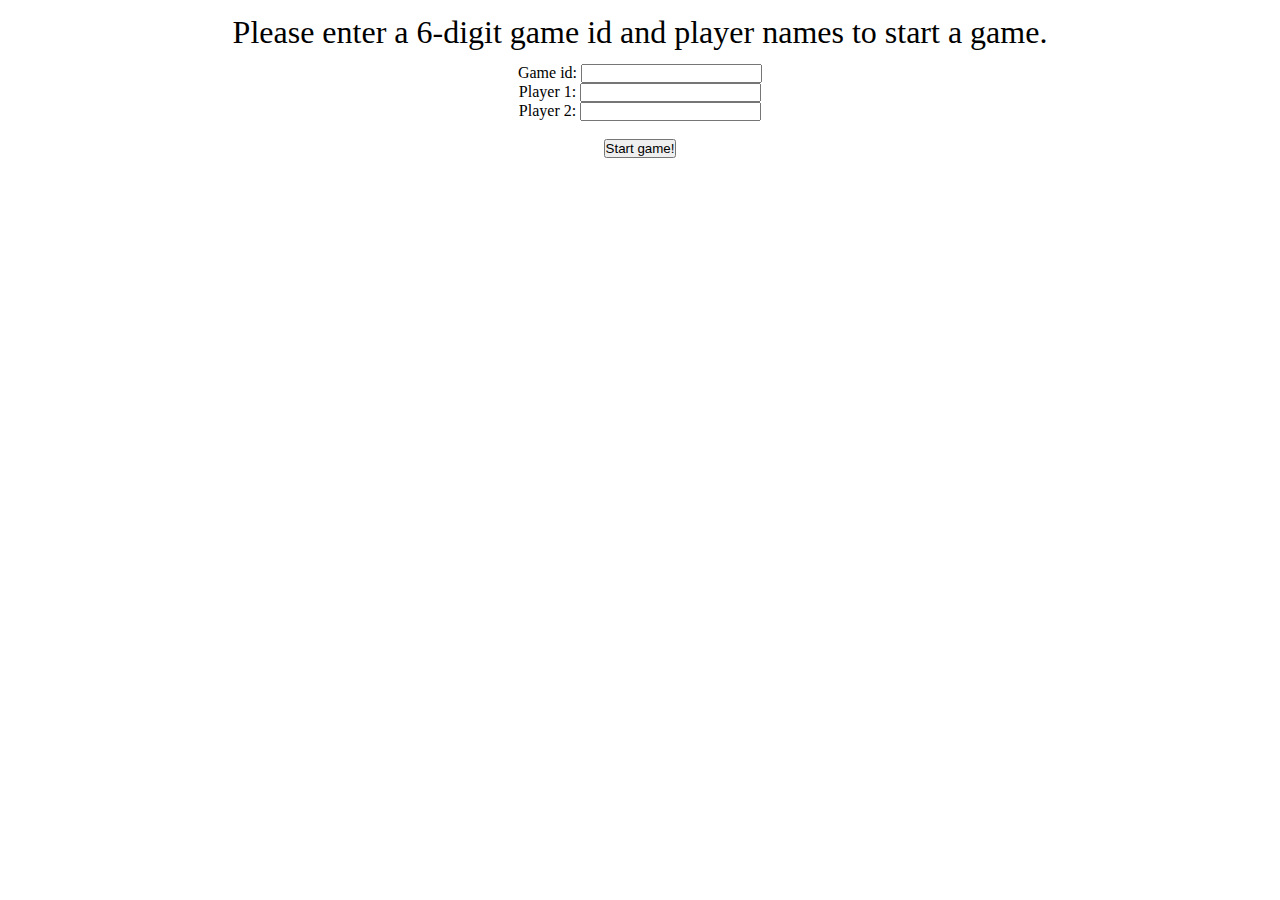
<file: Code/frontend_files/index.html>
<!DOCTYPE html>
<html>
<head>
<meta http-equiv="Content-Type" content="text/html; charset=UTF8">
<title>Pool Game!</title>
<link href="css/pool.css" rel="stylesheet" type="text/css">
<script type="text/javascript" src="http://code.jquery.com/jquery-1.7.1.min.js"></script>
<script type="text/javascript" src="js/common.js"></script>
<script type="text/javascript" src="js/global.js"></script>
<script type="text/javascript" src="js/ball.js"></script>
<script type="text/javascript" src="js/physics.js"></script>
<script type="text/javascript" src="js/game.js"></script>
</head>
<body>
    <div id="table" style="display:none">
        <div id="scoreBoard"></div>
    </div>
<div id="start_sec">   
    <h1>Please enter a 6-digit game id and player names to start a game.</h1>
    <label for="game_id">Game id:</label>
    <input id="game_id"><br />
    <label for="p1">Player 1:</label>
    <input id="p1"><br />
    <label for="p2">Player 2:</label>
    <input id="p2"><br />
    <br /> 
    <button type="button" onclick="set_game()">Start game!</button>
    <p id ="hint"></p>
</div>
<p id="cur_player" style="display:none">Current player:</p>
<p id ="remark" style="display:none">Great hit!</p>
<br>
<br>
<table id="recordTable" style="text-align:center;display:none;width: 100%"> 
    <tr height="20" ><td class="cellpadding" style="font-size:18px"><b>Player</b></td> 
        <td class="cellpadding" style="font-size:18px"><b>Game Played</b></td>
        <td class="cellpadding" style="font-size:18px"><b>Win Rate (%)</b></td>
    </tr> 
    <tr height="20" style="color:red;">
        <td class="cellpadding" style="font-weight:bold"></td>
        <td class="cellpadding"></td> 
        <td class="cellpadding"> </td>
    </tr> 
    <tr height="20" style="color:blue;">
        <td class="cellpadding" style="font-weight:bold"> </td>
        <td class="cellpadding"> </td> 
        <td class="cellpadding"> </td>
    </tr> 
    </table>
<div style="text-align:center;clear:both">
</div>
</body>
</html>
</file>
<file: Code/frontend_files/css/pool.css>
* {margin:0; padding:0}
body {background:rgb(255, 255, 255); text-align:center}
h1 {font-size:32px; color:rgb(0, 0, 0); font-weight:normal; line-height:200%}
h1 .sub {vertical-align:super; color:red; font-size:9px; }
.info {position:absolute; right:0}
#table {position:relative; width:800px; margin:20px auto 10px; height:544px; background:url(images/table.png) no-repeat}
.ball {position:absolute; width:30px; height:30px}
#refLine {position:absolute; z-index:2; left:45px; top:46px; width:710px; height:455px}
.guide {z-index:3; background-image:url(images/dashed_ball.png); _background:none; _filter: progid:DXImageTransform.Microsoft.AlphaImageLoader(enabled='true', sizingMethod='scale', src="images/white_ball.png"); background-repeat:no-repeat}
.target_1 {left:500px; top:250px; background-image:url(images/full_1.png); _background:none; _filter: progid:DXImageTransform.Microsoft.AlphaImageLoader(enabled='true', sizingMethod='scale', src="images/full_1.png"); background-repeat:no-repeat}
.target_2 {left:500px; top:250px; background-image:url(images/full_2.png); _background:none; _filter: progid:DXImageTransform.Microsoft.AlphaImageLoader(enabled='true', sizingMethod='scale', src="images/full_2.png"); background-repeat:no-repeat}
.target_3 {left:500px; top:250px; background-image:url(images/full_3.png); _background:none; _filter: progid:DXImageTransform.Microsoft.AlphaImageLoader(enabled='true', sizingMethod='scale', src="images/full_3.png"); background-repeat:no-repeat}
.target_4 {left:500px; top:250px; background-image:url(images/full_4.png); _background:none; _filter: progid:DXImageTransform.Microsoft.AlphaImageLoader(enabled='true', sizingMethod='scale', src="images/full_4.png"); background-repeat:no-repeat}
.target_5 {left:500px; top:250px; background-image:url(images/full_5.png); _background:none; _filter: progid:DXImageTransform.Microsoft.AlphaImageLoader(enabled='true', sizingMethod='scale', src="images/full_5.png"); background-repeat:no-repeat}
.target_6 {left:500px; top:250px; background-image:url(images/full_6.png); _background:none; _filter: progid:DXImageTransform.Microsoft.AlphaImageLoader(enabled='true', sizingMethod='scale', src="images/full_6.png"); background-repeat:no-repeat}
.target_7 {left:500px; top:250px; background-image:url(images/full_7.png); _background:none; _filter: progid:DXImageTransform.Microsoft.AlphaImageLoader(enabled='true', sizingMethod='scale', src="images/full_7.png"); background-repeat:no-repeat}
.target_8 {left:500px; top:250px; background-image:url(images/full_8.png); _background:none; _filter: progid:DXImageTransform.Microsoft.AlphaImageLoader(enabled='true', sizingMethod='scale', src="images/full_8.png"); background-repeat:no-repeat}
.target_9 {left:500px; top:250px; background-image:url(images/half_9.png); _background:none; _filter: progid:DXImageTransform.Microsoft.AlphaImageLoader(enabled='true', sizingMethod='scale', src="images/half_9.png"); background-repeat:no-repeat}
.target_10 {left:500px; top:250px; background-image:url(images/half_10.png); _background:none; _filter: progid:DXImageTransform.Microsoft.AlphaImageLoader(enabled='true', sizingMethod='scale', src="images/half_10.png"); background-repeat:no-repeat}
.target_11 {left:500px; top:250px; background-image:url(images/half_11.png); _background:none; _filter: progid:DXImageTransform.Microsoft.AlphaImageLoader(enabled='true', sizingMethod='scale', src="images/half_11.png"); background-repeat:no-repeat}
.target_12 {left:500px; top:250px; background-image:url(images/half_12.png); _background:none; _filter: progid:DXImageTransform.Microsoft.AlphaImageLoader(enabled='true', sizingMethod='scale', src="images/half_12.png"); background-repeat:no-repeat}
.target_13 {left:500px; top:250px; background-image:url(images/half_13.png); _background:none; _filter: progid:DXImageTransform.Microsoft.AlphaImageLoader(enabled='true', sizingMethod='scale', src="images/half_13.png"); background-repeat:no-repeat}
.target_14 {left:500px; top:250px; background-image:url(images/half_14.png); _background:none; _filter: progid:DXImageTransform.Microsoft.AlphaImageLoader(enabled='true', sizingMethod='scale', src="images/half_14.png"); background-repeat:no-repeat}
.target_15 {left:500px; top:250px; background-image:url(images/half_15.png); _background:none; _filter: progid:DXImageTransform.Microsoft.AlphaImageLoader(enabled='true', sizingMethod='scale', src="images/half_15.png"); background-repeat:no-repeat}
.cellpadding {
    padding-left: 5px;
    padding-right: 5px;
 }

 
.cue {background-image:url(images/white_ball.png); _background:none; _filter: progid:DXImageTransform.Microsoft.AlphaImageLoader(enabled='true', sizingMethod='scale', src="images/white_ball.png"); background-repeat:no-repeat}
.bot {position:relative; width:800px; margin:10px auto 10px; height:70px}
.ctrl {position:absolute; top:0; right:0; width:200px; height:80px; background:url(images/bg_controler.png) no-repeat}
#force {position:absolute; left:0; top:18px; width:75px; height:20px; background:url(images/force_conver.png) no-repeat}
#shootPos {position:absolute; top:0; right:14px; width:52px; height:52px}
#dot {position:absolute; top:22px; left:22px; width:8px; height:8px; background:url(images/bule_dot.png) no-repeat; font-size:1px}
#scoreBoard {position:absolute; z-index:3; top:230px; left:346px; font-size:50px; color:white; filter:alpha(opacity=0); -moz-opacity:0; opacity:0}
</file>
